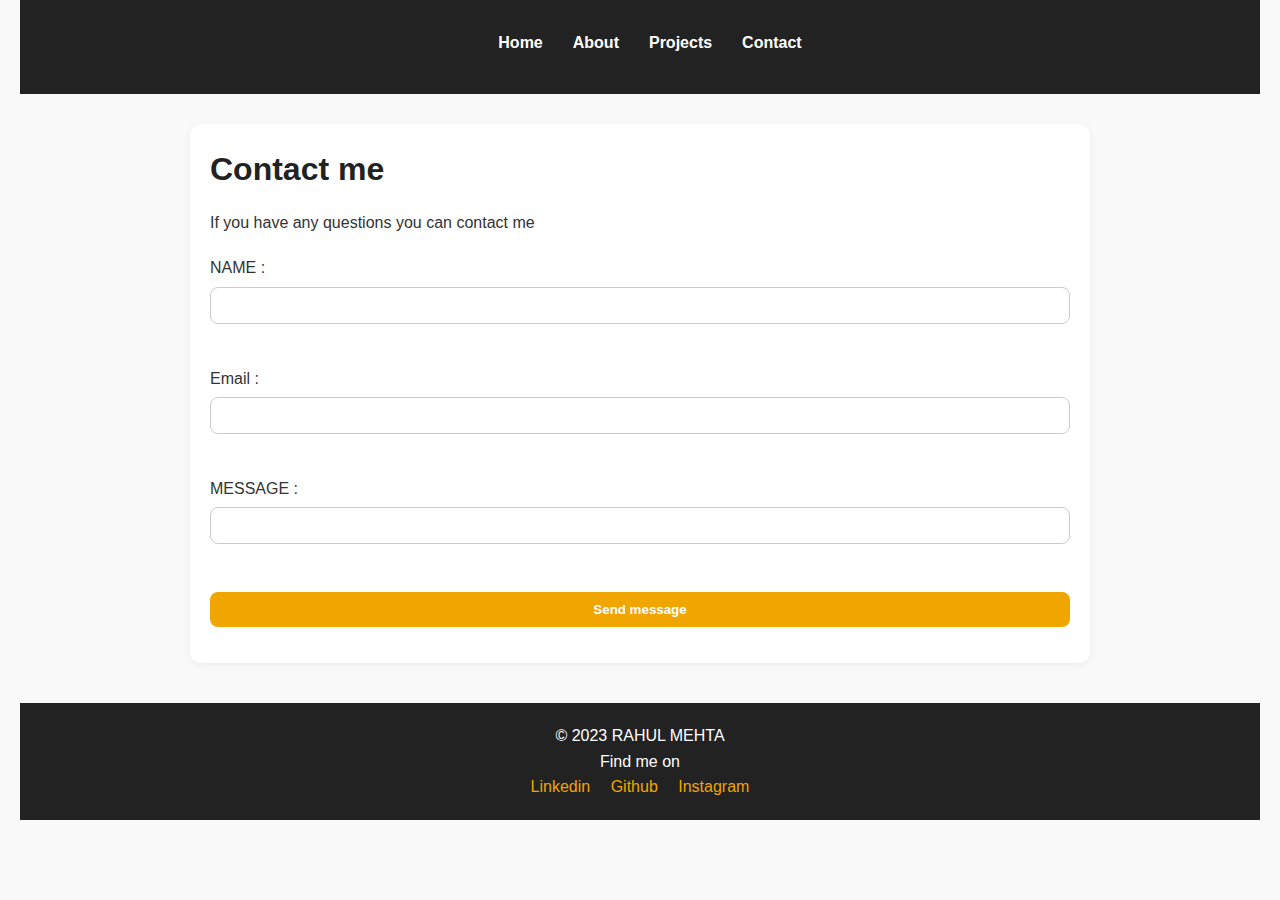
<file: contact.html>
<!DOCTYPE html>
<html lang="en">
<head>
    <meta charset="UTF-8">
    <meta name="viewport" content="width=device-width, initial-scale=1.0">
    <title>Document</title>
    <link rel="stylesheet" href="syle.css">

</head>
<body>
    <header>
        <nav>
            <ul>
                <li><a href="./index.html">Home</a></li>
                <li><a href="./about.html">About</a></li>
                <li><a href="./project.html">Projects</a></li>
                <li><a href="./contact.html">Contact</a></li>
            </ul>
        </nav>
    </header>
    <section>
        <h1>Contact me</h1>
        <p>If you have any questions you can contact me </p>
        <form>
            <label form="name">NAME :</label><br>
            <input type = "text" id = "name" required>
            <br><br>
            <label form="email">Email :</label><br>
            <input type = "email" id = "email" required>
            <br><br>
            <label form="message">MESSAGE :</label><br>
            <input type = "message" id = "message" required>
            <br><br>
            <button type="submit">Send message</button>
        </form>
    </section>
    <footer>
        <p>&copy; 2023 RAHUL MEHTA</p>
        <p>Find me on </p>
            <a href="" target="_blank">Linkedin</a>
            <a href="" target="_blank">Github</a>
            <a href="" target="_blank">Instagram</a>

    </footer>
</body>
</html>
</file>
<file: syle.css>
/* Reset and Base Styles */
* {
  margin: 0;
  padding: 0;
  box-sizing: border-box;
}

body {
  font-family: 'Segoe UI', Tahoma, Geneva, Verdana, sans-serif;
  line-height: 1.6;
  background-color: #f9f9f9;
  color: #333;
  padding: 0 20px;
}

/* Header and Navigation */
header {
  background-color: #222;
  padding: 15px 0;
  margin-bottom: 30px;
}

nav ul {
  list-style: none;
  display: flex;
  justify-content: center;
  gap: 30px;
}

nav ul li a {
  color: white;
  text-decoration: none;
  font-weight: bold;
  transition: color 0.3s;
}

nav ul li a:hover {
  color: #f0a500;
}

/* Section Styling */
section {
  max-width: 900px;
  margin: auto;
  padding: 20px;
  background-color: #fff;
  border-radius: 12px;
  box-shadow: 0 2px 10px rgba(0, 0, 0, 0.05);
}

h1, h3 {
  color: #222;
  margin-bottom: 15px;
}

/* Footer */
footer {
  text-align: center;
  padding: 20px 0;
  margin-top: 40px;
  background-color: #222;
  color: white;
}

footer a {
  color: #f0a500;
  text-decoration: none;
  margin: 0 8px;
}

/* Lists */
ul {
  margin: 15px 0;
  padding-left: 20px;
}

li {
  margin-bottom: 8px;
}

/* Form */
form {
  margin-top: 20px;
}

input[type="text"],
input[type="email"],
input[type="message"],
button {
  width: 100%;
  padding: 10px;
  margin-top: 6px;
  margin-bottom: 16px;
  border-radius: 8px;
  border: 1px solid #ccc;
}

button {
  background-color: #f0a500;
  color: white;
  border: none;
  font-weight: bold;
  cursor: pointer;
}

button:hover {
  background-color: #d18e00;
}

/* Images */
img {
  border-radius: 8px;
  max-width: 100%;
  height: auto;
}

/* Table */
table {
  width: 100%;
  border-collapse: collapse;
  margin-top: 20px;
}

table, th, td {
  border: 1px solid #ddd;
  padding: 10px;
}

th {
  background-color: #f0a500;
  color: white;
}
</file>
